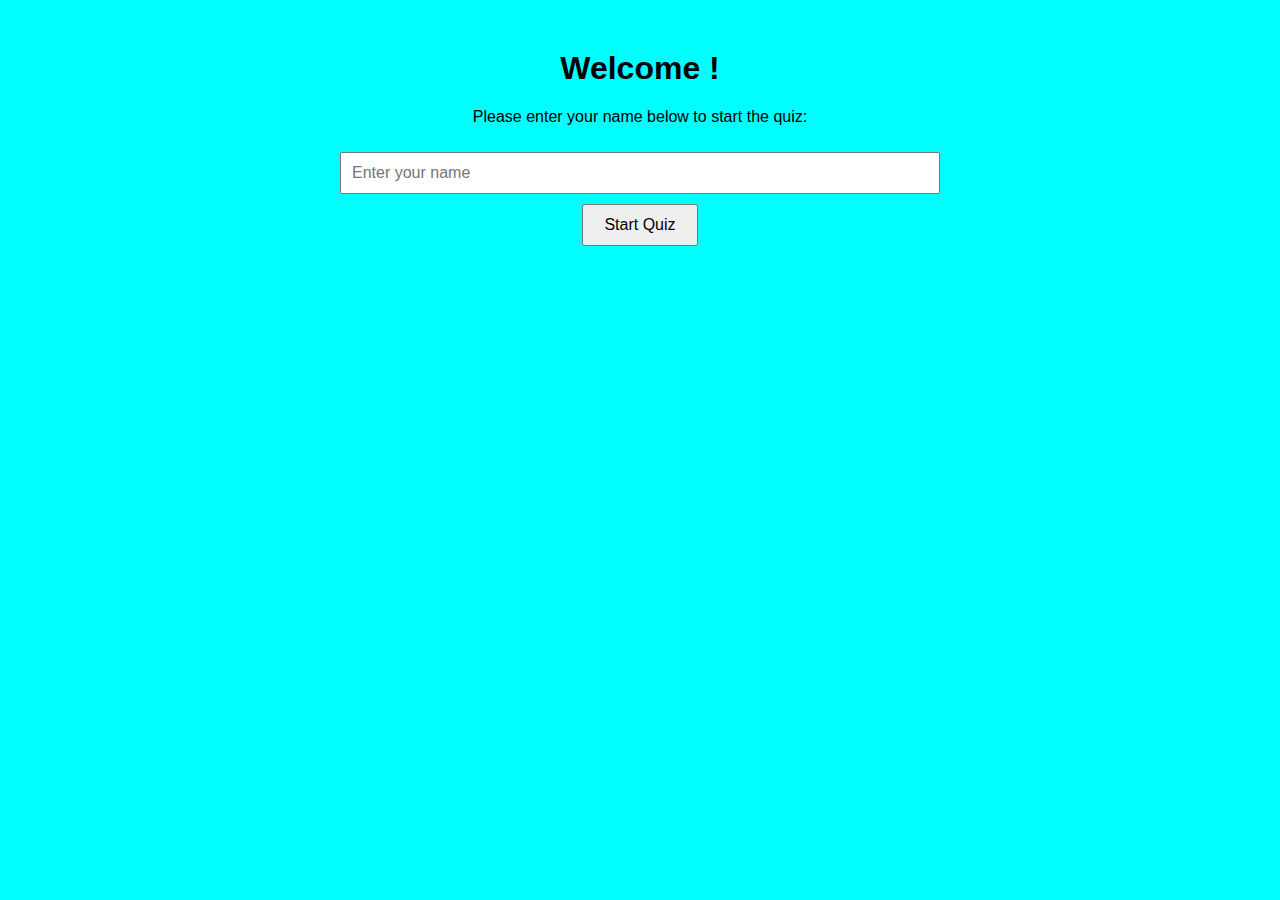
<file: index.html>
<!DOCTYPE html>
<html lang="en">
<head>
    <meta charset="UTF-8">
    <meta name="viewport" content="width=device-width, initial-scale=1.0">
    <title>Welcome to the Quiz</title>
    <style>
        body {
            font-family: Arial, sans-serif;
            text-align: center;
            margin-top: 50px;
            background-color: aqua;
        }
        .container {
            max-width: 600px;
            margin: 0 auto;
        }
        input {
            padding: 10px;
            font-size: 16px;
            margin: 10px 0;
            width: 100%;
            box-sizing: border-box;
        }
        button {
            padding: 10px 20px;
            font-size: 16px;
            cursor: pointer;
        }
    </style>
</head>
<body>

    <div class="container">
        <h1>Welcome !</h1>
        <p>Please enter your name below to start the quiz:</p>

        <input type="text" id="userName" placeholder="Enter your name" required>
        <button onclick="startQuiz()">Start Quiz</button>

        <p id="errorMessage" style="color: red; display: none;">Please enter a valid name to proceed.</p>
    </div>

    <script>
        function startQuiz() {
            const userName = document.getElementById("userName").value.trim();
            if (userName === "") {
                document.getElementById("errorMessage").style.display = "block";
            } else {
                document.getElementById("errorMessage").style.display = "none";
                // Redirect to the first quiz page with the user's name as a URL parameter
                window.location.href = `sebuleni.html?name=${userName}`;
            }
        }
    </script>

</body>
</html>
</file>
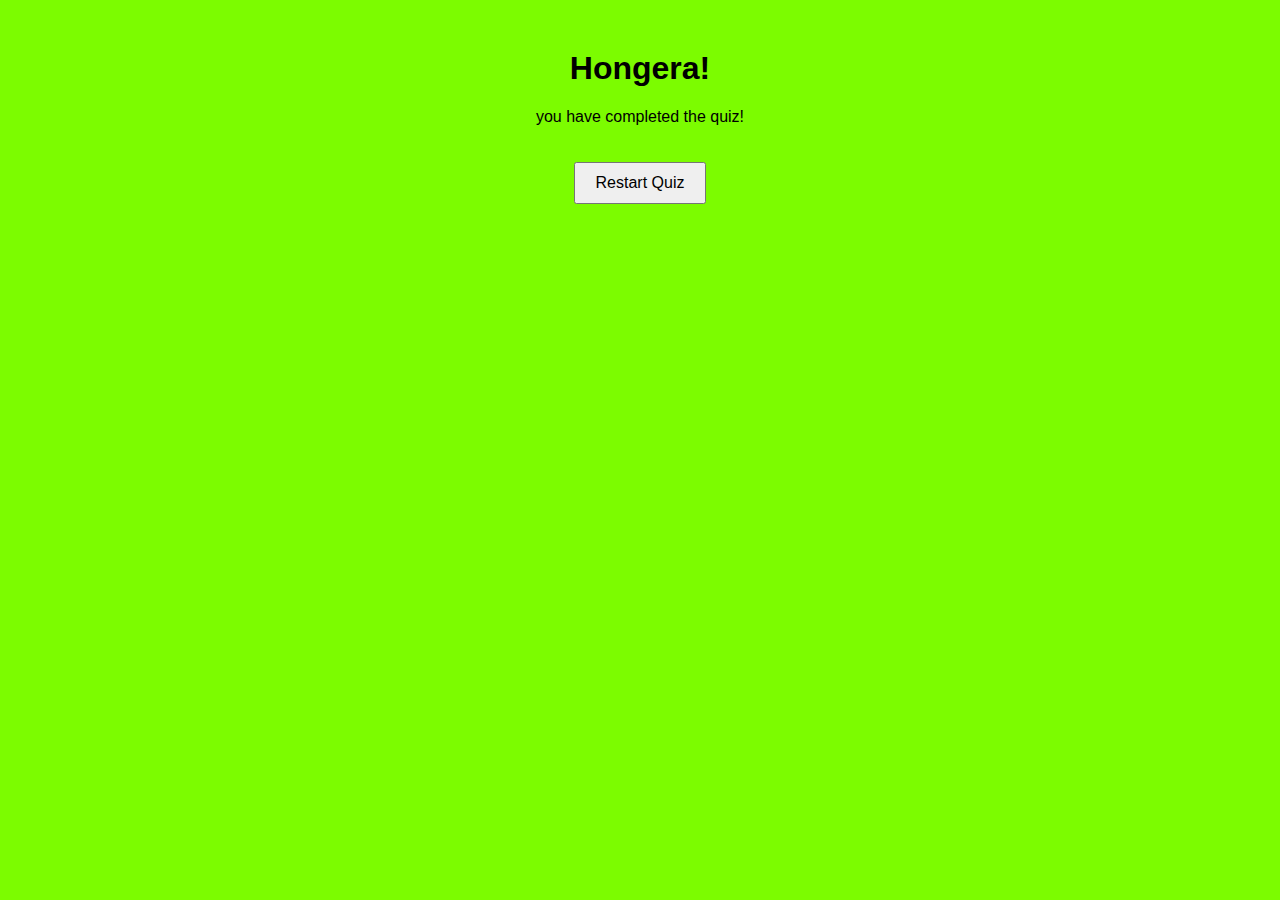
<file: completion.html>
<!DOCTYPE html>
<html lang="en">

<head>
    <meta charset="UTF-8">
    <meta name="viewport" content="width=device-width, initial-scale=1.0">
    <title>Hongera!</title>
    <style>
        body {
            font-family: Arial, sans-serif;
            text-align: center;
            margin-top: 50px;
            background-color: lawngreen;
        }
        button {
            padding: 10px 20px;
            font-size: 16px;
            cursor: pointer;
            margin-top: 20px;
        }
    </style>
</head>

<body>
    <h1>Hongera!</h1>
    <p id="completionMessage"></p>
    <button onclick="restartQuiz()">Restart Quiz</button>

    <script>
        // Retrieve URL parameter (name)
        const urlParams = new URLSearchParams(window.location.search);
        const userName = urlParams.get('name');

        // Display completion message
        document.getElementById('completionMessage').textContent = ` you have completed the quiz!`;

        // Function to restart the quiz
        function restartQuiz() {
            window.location.href = 'index.html'; 
        }
    </script>
</body>

</html>
</file>
